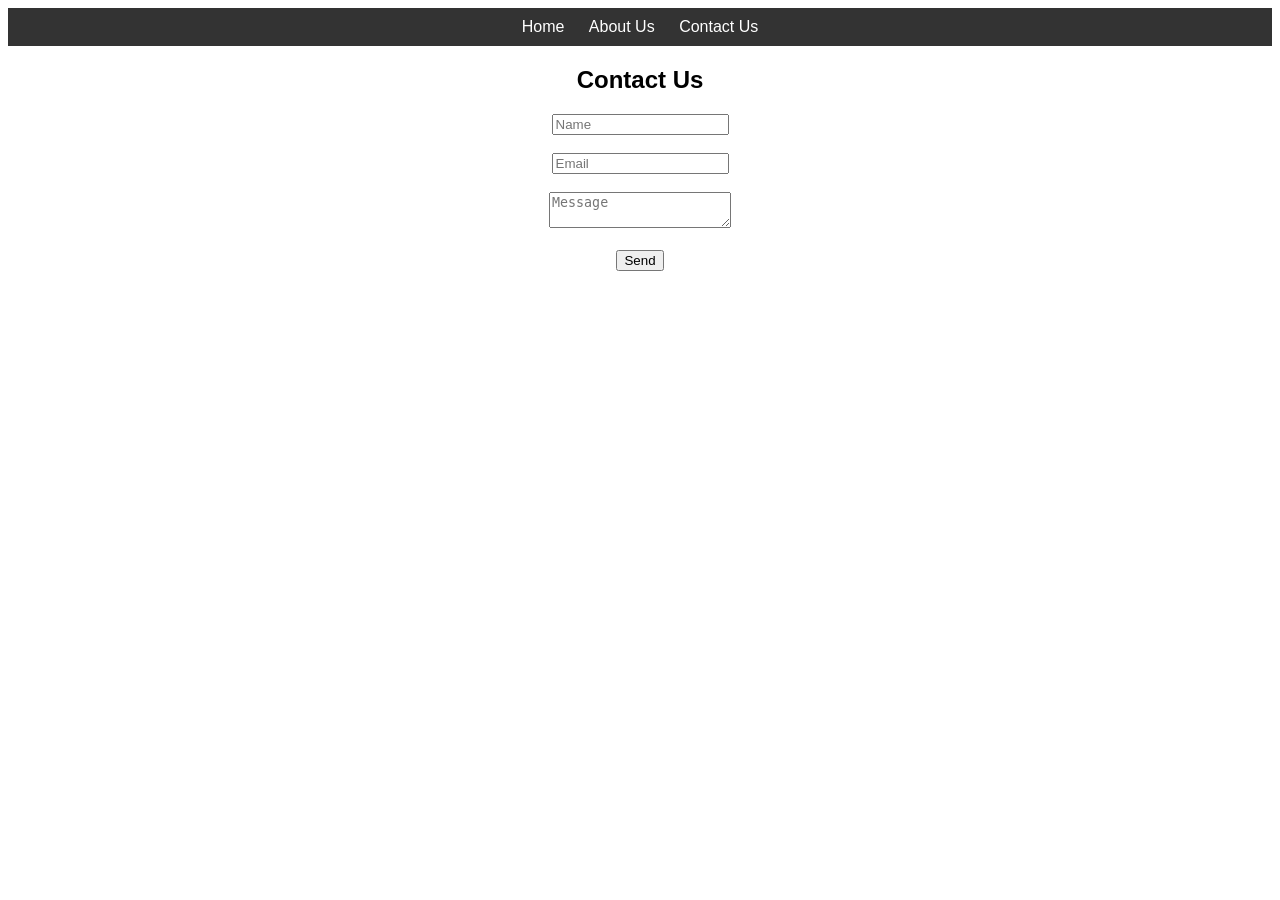
<file: contact.html>
<!DOCTYPE html>
<html>
<head>
  <title>Contact</title>
  <link rel="stylesheet" href="style.css">
</head>
<body>

<nav>
  <a href="index.html">Home</a>
  <a href="about.html">About Us</a>
  <a href="contact.html">Contact Us</a>
</nav>

<h2>Contact Us</h2>

<form>
  <input type="text" placeholder="Name" required><br><br>
  <input type="email" placeholder="Email" required><br><br>
  <textarea placeholder="Message"></textarea><br><br>
  <button type="submit">Send</button>
</form>

</body>
</html>
</file>
<file: style.css>
body {
  font-family: Arial;
  text-align: center;
}

nav {
  background: #333;
  padding: 10px;
}

nav a {
  color: white;
  margin: 10px;
  text-decoration: none;
}

.card {
  border: 1px solid black;
  margin: 10px;
  padding: 10px;
}

img {
  width: 300px;
}
</file>
